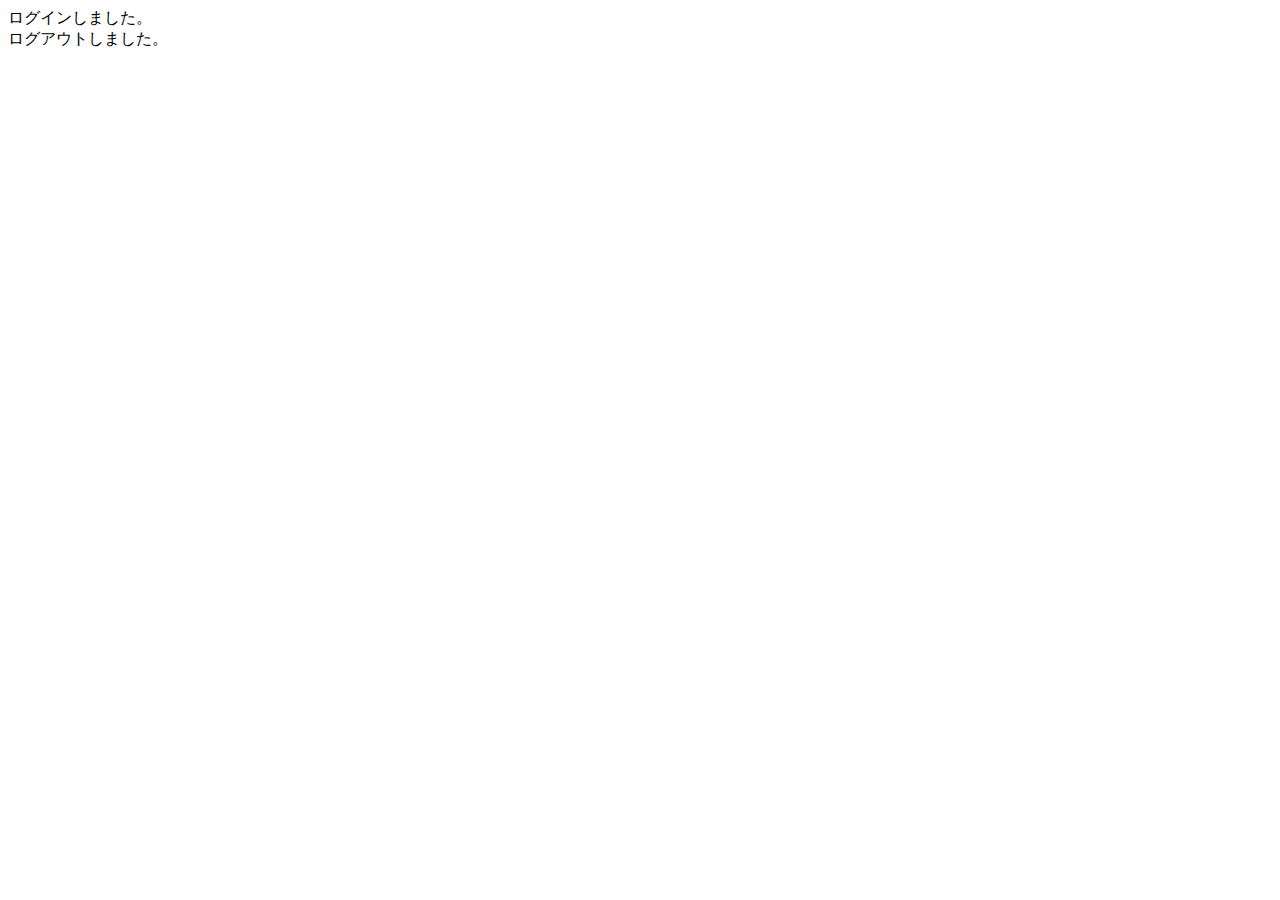
<file: src/main/resources/templates/index.html>
<!DOCTYPE html>
<html xmlns:th="https://www.thymeleaf.org" xmlns:sec="http://www.thymeleaf.org/extras/spring-security">
   <head>
	   <div th:replace="~{fragment :: meta}"></div>
	   
	   <div th:replace="~{fragment :: styles}"></div>

       <title>SAMURAI Travel</title>
   </head>
   <body>
       <div class="samuraitravel-wrapper">
		  <div th:replace="~{fragment :: header}"></div>
		  
           <main>
               <div class="container pt-4 pb-5 samuraitravel-container">
                   <div th:if="${param.loggedIn}" class="alert alert-info">
                       ログインしました。
                   </div>

                   <div th:if="${param.loggedOut}" class="alert alert-info">
                       ログアウトしました。
                   </div>
               </div>
           </main>
           
           <div th:replace="~{fragment :: footer}"></div>
       </div>
       
       <div th:replace="~{fragment :: scripts}"></div>
   </body>
</html>
</file>
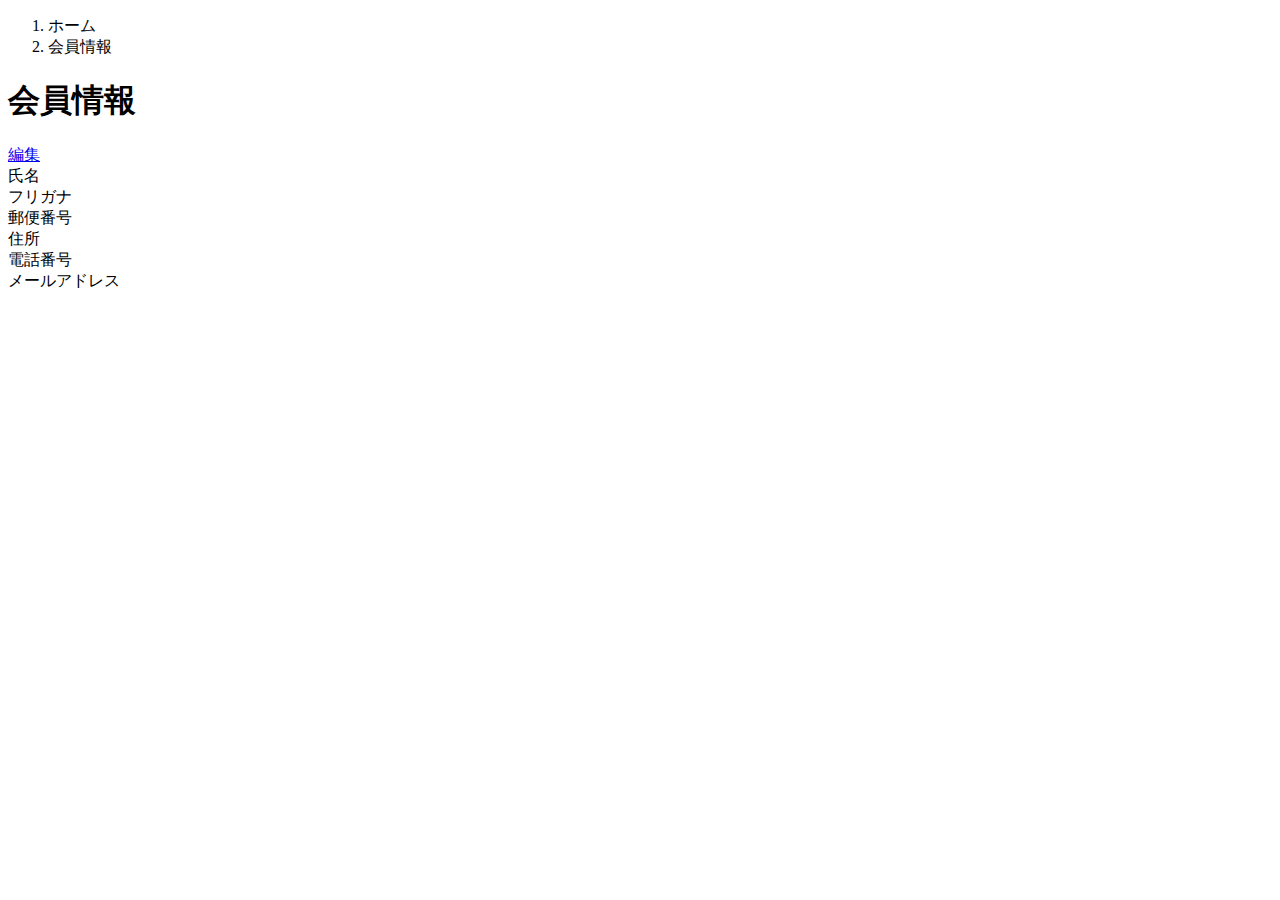
<file: src/main/resources/templates/user/index.html>
<!DOCTYPE html>
<html xmlns:th="https://www.thymeleaf.org" xmlns:src="http://www.thymeleaf.org/extras/spring-security">
<head>
	<div th:replace="~{fragment :: meta}"></div>
	<div th:replace="~{fragment :: styles}"></div>

	<title>会員情報</title>
</head>
<body>
	<div class="samuraitravel-wrapper">
		<div th:replace="~{fragment :: header}"></div>

		<main>
			<div class="container pb-5 samuraitravel-container">
				<div class="row jastify-content-center">
					<div class="col-xl-5 col-lg-6 col-md-8">
						<nav class="my-3" style="--bs-breadcrumb-divider: '>';" aria-label="breadcrumb">
							<ol class="breadcrumb mb-0">
								<li class="breadcrumb-item"><a th:href="@{/}">ホーム</a></li>
								<li class="breadcrumb-item active"aria-current="page">会員情報</li>
							</ol>
						</nav>
						<h1 class="mb-3 text-center">会員情報</h1>
						<div class="d-flex justify-content-end align-items-end mb-3">
							<div>
								<a href="#">編集</a>
							</div>
						</div>
						<div class="container mb-4">
							<div class="row pb-2 mb-2 border-bottom">
								<div class="col-4">
									<span class="fw-bold">氏名</span>									
								</div>
								<div class="col">
									<span th:text="${user.name}"></span>
								</div>
							</div>
							<div class="row pb-2 mb-2 border-bottom">
								<div class="col-4">
									<span class="fw-bold">フリガナ</span>
								</div>
								<div class="col">
									<span th:text="${user.furigana}"></span>
								</div>
							</div>
							<div class="row pb-2 mb-2 border-bottom">
								<div class="col-4">
									<span class="fw-bold">郵便番号</span>
								</div>
								<div class="col">
									<span th:text="${user.postalCode}"></span>
								</div>
							</div>
							<div class="row pb-2 mb-2 border-bottom">
								<div class="col-4">
									<span class="fw-bold">住所</span>
								</div>
								<div class="col">
									<span th:text="${user.address}"></span>
								</div>
							</div>
							<div class="row pb-2 mb-2 border-bottom">
								<div class="col-4">
									<span class="fw-bold">電話番号</span>
								</div>
								<div class="col">
									<span th:text="${user.phoneNumber}"></span>
								</div>
							</div>
							<div class="row pb-2 mb-2 border-bottom">
								<div class="col-4">
									<span class="fw-bold">メールアドレス</span>
								</div>
								<div class="col">
									<span th:text="${user.email}"></span>
								</div>
							</div>
						</div>
					</div>
				</div>
				
			</div>
		</main>
		<div th:replace="~{fragment :: footer}"></div>
	</div>
	<div th:replace="~{fragment :: scripts}"></div>
</body>
</html>
</file>
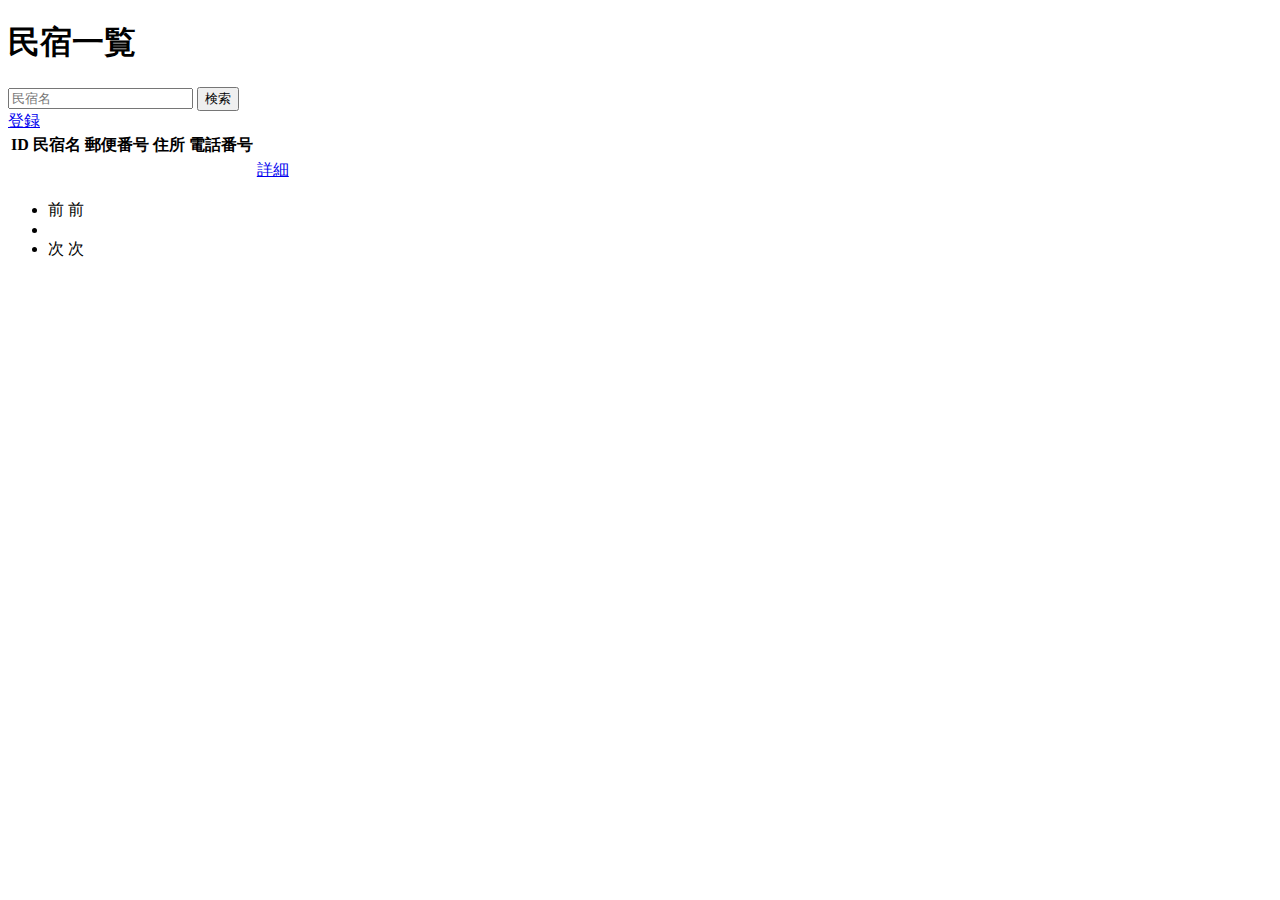
<file: src/main/resources/templates/admin/houses/index.html>
<!DOCTYPE html>
<html xmlns:th="https://www.thymeleaf.org" xmlns:sec="http://www.thymeleaf.org/extras/spring-security">
<head>
	<div th:replace="~{fragment :: meta}"></div>
	<div th:replace="~{fragment :: styles}"></div>
<title>民宿一覧</title>
</head>
<body>
	<div class="samuraitravel-wrapper">
		<div th:replace="~{fragment :: header}"></div>
		
		<main>
			<div class="container pt-4 pb-5 samuraitravel-container">
				<div class="row justify-content-center">
					<div class="col-xxl-9 col-xl-10 col-lg-11">
						<h1 class="mb-4 text-center">民宿一覧</h1>
						<div class="d-flex justify-content-between align-items flex-wrap">
							<form method="get" th:action="@{/admin/houses}" class="mb-3">
								<div class="input-group">
									<input type="text" class="form-control" name="keyword" th:value="${keyword}" placeholder="民宿名">
									<button type="submit" class="btn text-white shadow-sm samuraitravel-btn">検索</button>
								</div>
							</form>
							<a href="#" class="btn text-white shadow-sm mb-3 samuraitravel-btn">登録</a>
						</div>
						<table class="table">
							<thead>
								<tr>
									<th scope="col">ID</th>
									<th scope="col">民宿名</th>
									<th scope="col">郵便番号</th>
									<th scope="col">住所</th>
									<th scope="col">電話番号</th>
									<th scope="col"></th>
								</tr>
							</thead>
							<tbody>
								<tr th:each="house : ${housePage}">
									<td th:text="${house.id}"></td>
									<td th:text="${house.name}"></td>
									<td th:text="${house.postalCode}"></td>
									<td th:text="${house.address}"></td>
									<td th:text="${house.phoneNumber}"></td>
									<td><a href="#">詳細</a></td>
								</tr>
							</tbody>
						</table>
						<!-- ページネーション -->
						<div th:if="${housePage.getTotalPages() > 1}" class="d-flex justify-content-center">
							<nav aria-label="民宿一覧ページ">
								<ul class="pagination">
									<li class="page-item">
										<span th:if="${housePage.isFirst()}" class="page-link disabled">前</span>
										<a th:unless="${housePage.isFirst()}" th:href="@{/admin/houses(page = ${housePage.getNumber() -1}, keyword = ${keyword})}"class="page-link samuraitravel-page-link">前</a>
									</li>
									<li th:each="i : ${#numbers.sequence(0, housePage.getTotalPages() - 1)}" class="page-item">
										<span th:if="${i == housePage.getNumber()}" class="page-link active samuraitravel-active" th:text="${i + 1}"></span>
										<a th:unless="${i == housePage.getNumber()}" th:href="@{/admin/houses(page = ${i}, keyword = ${keyword})}" class="page-link samuraitravel-page-link" th:text="${i + 1}"></a>
									</li>
									<li class="page-item">
										<span th:if="${housePage.isLast()}" class="page-link disabled">次</span>
										<a th:unless="${housePage.isLast()}" th:href="@{/admin/houses(page = ${housePage.getNumber() + 1}, keyword = ${keyword})}" class="page-link samuraitravel-page-link">次</a>
									</li>
								</ul>
								
							</nav>
						</div>
					</div>
				</div>
			</div>
			
		</main>
		<div th:replace="~{fragment :: footer}"></div>
	</div>
	<div th:replace="~{fragment :: scripts}"></div>
</body>
</html>
</file>
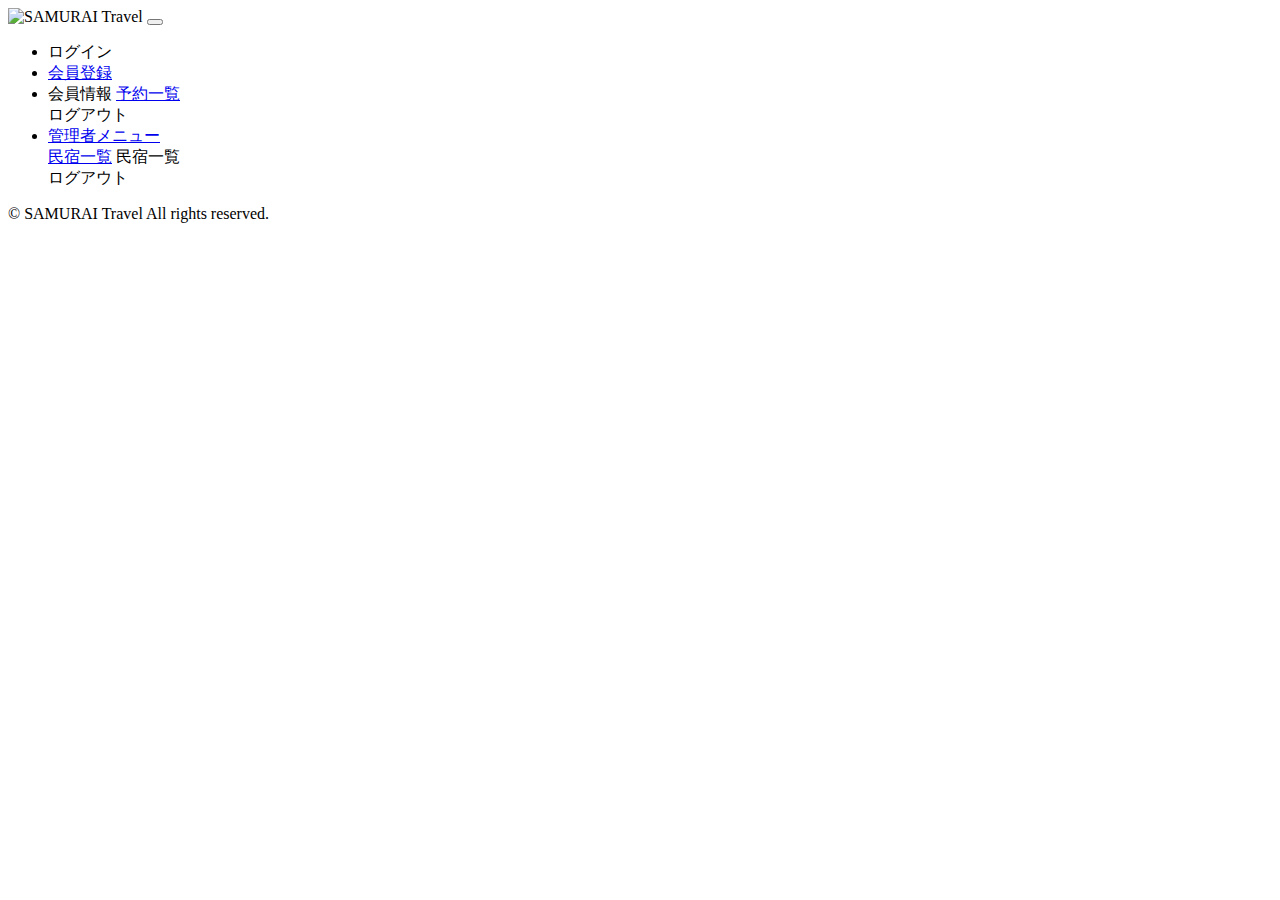
<file: src/main/resources/templates/fragment.html>
<!DOCTYPE html>
<html xmlns:th="https://www.thymeleaf.org" xmlns:sec="http://www.thymeleaf.org/extras/spring-security">
	<head>
		<!-- meta要素の部品化 -->
		<div th:fragment="meta" th:remove="tag">
			<meta charset="UTF-8">
			<meta name="viewport" content="width=device-width,initial-scale=1">
		</div>
		<!-- link要素の部品化 -->
		<div th:fragment="styles" th:remove="tag">
			<!-- Bootstrap -->
			<link href="https://cdn.jsdelivr.net/npm/bootstrap@5.3.0/dist/css/bootstrap.min.css" rel="stylesheet" integrity="sha384-9ndCyUaIbzAi2FUVXJi0CjmCapSmO7SnpJef0486qhLnuZ2cdeRhO02iuK6FUUVM" crossorigin="anonymous">
           <!-- Google Fonts -->
           <link rel="preconnect" href="https://fonts.googleapis.com">
           <link rel="preconnect" href="https://fonts.gstatic.com" crossorigin>
           <link href="https://fonts.googleapis.com/css2?family=Noto+Sans+JP:wght@400;500&display=swap" rel="stylesheet">
           <!-- CSSファイル -->
           <link th:href="@{/css/style.css}" rel="stylesheet" >
		</div>
		<title>部品化用のHTMLファイル</title>		
	</head>
	<body>
		<!-- ヘッダーの部品化 -->
		<div th:fragment="header" th:remove="tag">
			<header>
				<nav class="navbar navbar-expand-md navbar-light bg-white shadow-sm samuraitravel-navbar">
					<div class="container samuraitravel-container">
						<a class="navbar-brand" th:href="@{/}">
							<img class="samuraitravel-logo me-1" th:src="@{/images/logo.png}" alt="SAMURAI Travel">
						</a>
						<button class="navbar-toggler" type="button" data-bs-toggle="collapse" data-bs-target="#navbarSupportedContent" aria-controls="navbarSupportedContent" aria-expanded="false" aria-label="Toggle navigation">
							<span class="navbar-toggler-icon"></span>
						</button>
						<div class="collapse navbar-collapse" id="navbarSupportedContent">
							<ul class="navbar-nav ms-auto">
								<!-- 未ログインであれば表示する　-->
								<li class="nav-item" sec:authorize="isAnonymous()">
									<a class="nav-link" th:href="@{/login}">ログイン</a>
								</li>
								<li class="nav-item" sec:authorize="isAnonymous()">
									<a class="nav-link" href="@{/signup}">会員登録</a>
								</li>
								<!-- ログイン済みの一般ユーザーであれば表示する -->
								<li class="nav-item dropdown" sec:authorize="hasRole('ROLE_GENERAL')">
									<a id="navbarDropdownGeneral" class="nav-link dropdown-toggle" href="#" role="button" data-bs-toggle="dropdown" aria-haspopup="true" aria-expanded="false" v-pre>
										<span sec:authentication="principal.user.name"></span>
									</a>
									<div class="dropdown-menu dropdown-menu-end" aria-labelledby="navbarDropdownGeneral">
										<a class="dropdown-item samuraitravel-dropdown-item" th:href="@{/user}">会員情報</a>
										<a class="dropdown-item samuraitravel-dropdown-item" href="#">予約一覧</a>
										<div class="dropdown-divider"></div>
											<a class="dropdown-item samuraitravel-dropdown-item" th:href="@{/logout}" onclick="event.preventDefault(); document.getElementById('logout-form').submit();">
												ログアウト
											</a>
											<form id="logout-form" class="d-none" th:action="@{/logout}" method="post"></form>
									</div>
								</li>
								<!-- ログイン済みの管理者であれば表示する -->
								<li class="nav-item dropdown" sec:authorize="hasRole('ROLE_ADMIN')">
									<a id="navbarDropdownAdmin" class="nav-link dropdown-toggle" href="#" role="button" data-bs-toggle="dropdown" aria-haspopup="true" aria-expanded="false" v-pre>
										管理者メニュー
									</a>
									<div class="dropdown-menu dropdown-menu-end" aria-labelledby="navbarDropdownAdmin">
										<a class="dropdown-item samuraitravel-dropdown-item" href="#">民宿一覧</a>
										<a class="dropdown-item samuraitravel-dropdown-item" th:href="@{/admin/houses}">民宿一覧</a>
										<div class="dropdown-divider"></div>
											<a class="dropdown-item samuraitravel-dropdown-item" th:href="@{/logout}" onclick="event.preventDefault(); document.getElementById('logout-form').submit();">
												ログアウト
											</a>
										<form id="logout-form" class="d-none" th:action="@{/logout}" method="post"></form>
									</div>
								</li>
							</ul>
						</div>
					</div>
				</nav>
			</header>
		</div>
		<!-- フッターの部品化 -->
		<div th:fragment="footer" th:remove="tag">
			<footer>
				<div class="d-flex justify-content-center align-items-center h-100">
					<p class="text-center text-muted small mb-0">&copy; SAMURAI Travel All rights reserved.</p>
				</div>
			</footer>
		</div>
		<!-- script要素の部品化 -->
		<div th:fragment="scripts" th:remove="tag">
           <!-- Bootstrap -->
           <script src="https://cdn.jsdelivr.net/npm/bootstrap@5.3.0/dist/js/bootstrap.bundle.min.js" integrity="sha384-geWF76RCwLtnZ8qwWowPQNguL3RmwHVBC9FhGdlKrxdiJJigb/j/68SIy3Te4Bkz" crossorigin="anonymous"></script>			
		</div>
	</body>
</html>
</file>
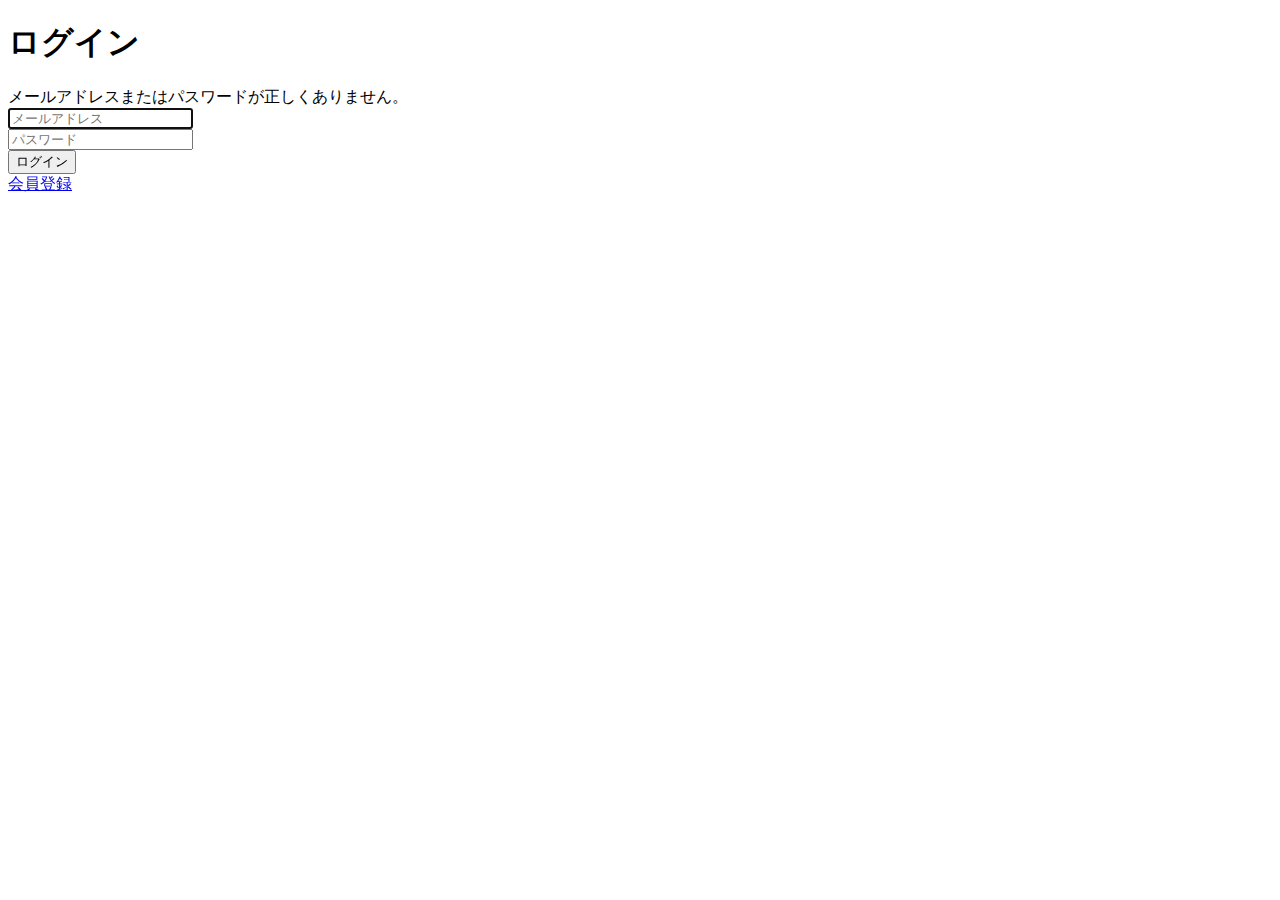
<file: src/main/resources/templates/auth/login.html>
<!DOCTYPE html>
<html xmlns:th="https://www.thymeleaf.org" xmlns:sec="http://www.thymeleaf.org/extras/spring-security">
<head>
<meta charset="UTF-8">
<meta name="viewport" content="width=device-width,initial-scale=1">
<div th:replace="~{fragment :: meta}"></div>
<div th:replace="~{fragment :: styles}"></div>
<title>ログイン</title>
</head>
<body>
	<div class="samuraitravel-wrapper">
		<div th:replace="~{fragment :: header}"></div>

		<main>
			<div class="container pt-4 pb-5 samuraitravel-container">
				<div class="row justify-content-center">
					<div class="col-xl-3 col-lg-4 col-md-5 col-sm-7">
							<h1 class="mb-4 text-center">ログイン</h1>
							<div th:if="${param.error}" class="alert alert-danger">
								メールアドレスまたはパスワードが正しくありません。
							</div>

						<form th:action="@{/login}" method="post">
						<div class="form-group mb-3">
							<input type="text" class="form-control" name="username" autocomplete="email" placeholder="メールアドレス" autofocus>
						</div>
						<div class="form-group mb-3">
							<input type="password" class="form-control" name="password" autocomplete="new-password" placeholder="パスワード">
						</div>
						<div class="d-flex justify-content-center my-4">
							<button type="submit" class="btn text-white shadow-sm w-100 samuraitravel-btn">ログイン</button>
						</div>
						</form>
					
						<div class="text-center">
							<a href="@{/signup}">会員登録</a>
						</div>
					</div>
				</div>	
			</div>
		</main>
		
		<div th:replace="~{fragment :: footer}"></div>
	</div>
	
	<div th:replace="~{fragment :: scripts}"></div>
</body>
</html>
</file>
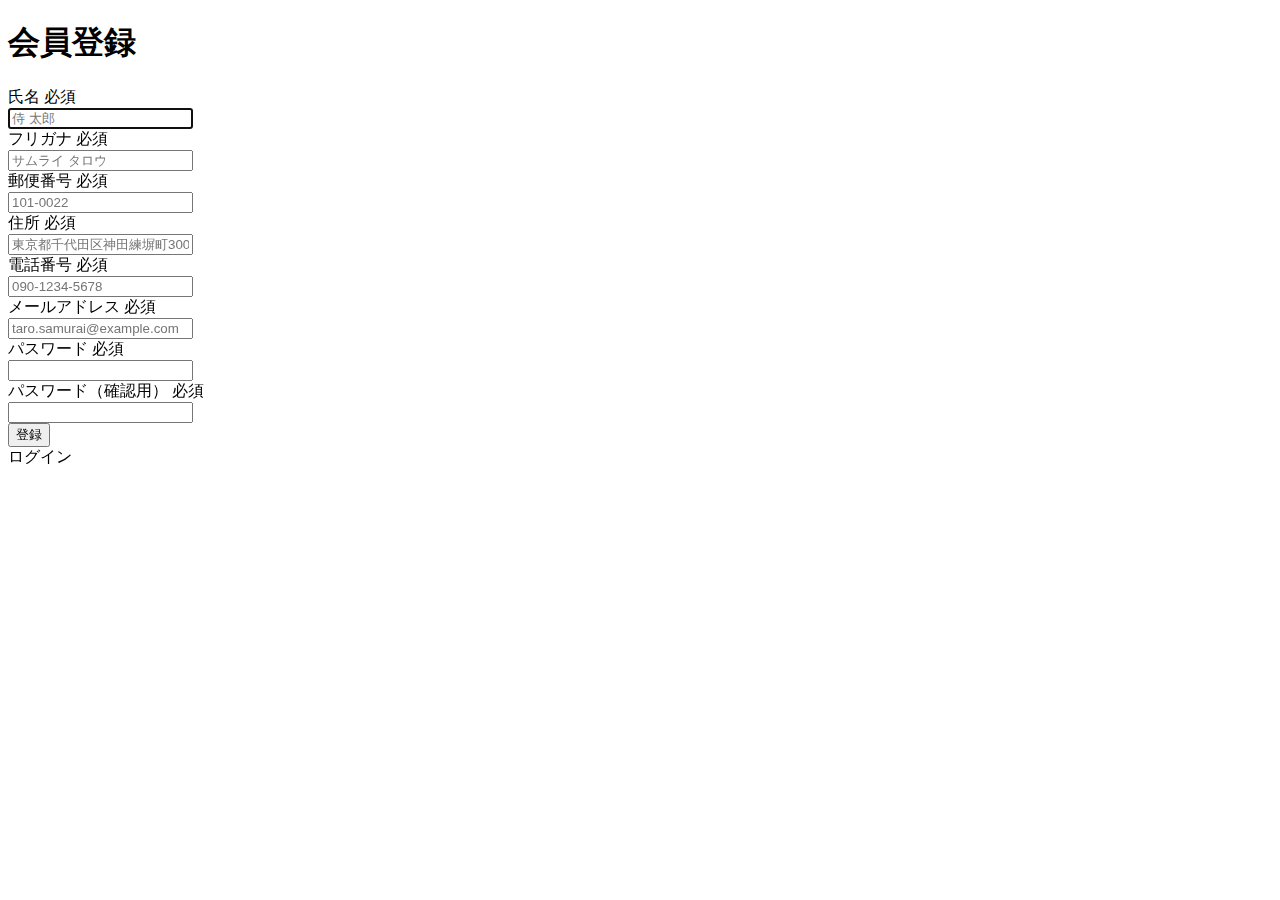
<file: src/main/resources/templates/auth/signup.html>
<!DOCTYPE html>
<html xmlns:th="https://www.thymeleaf.org" xmlns:sec="http://www.thymeleaf.org/extras/spring-security">
<head>
	<div th:replace="~{fragment :: meta}"></div>
	<div th:replace="~{fragment :: styles}"></div>
	<title>会員登録</title>
</head>
<body>
	<div class="samuraitravel-wrapper">
		<div th:replace="~{fragment :: header}"></div>
	<main>
		<div class="container pt-4 pb-5 samuraitravel-container">
			<div class="row justify-content-center">
				<div class="col-xl-5 col-lg-6 col-md-8">
					<h1 class="mb-4 text-center">会員登録</h1>
					<form method="post" th:action="@{/signup}" th:object="${signupForm}">
						<div class="form-group row mb-3">
							<div class="col-md-5">
								<label for="name" class="col-form-label text-md-left fw-bold">
									<div class="d-flex align-items-center">
										<span class="me-1">氏名</span>
										<span class="badge bg-danger">必須</span>
									</div>
								</label>
							</div>
							<div class="col-md-7">
								<div th:if="${#fields.hasErrors('name')}" class="text-danger small mb-2" th:errors="*{name}"></div>
								<input type="text" class="form-control" th:field="*{name}" autocomplete="name" autofocus placeholder="侍 太郎">
							</div>
						</div>
						
						<div class="form-group row mb-3">
							<div class="col-md-5">
								<label for="furigana" class="col-form-label text-md-left fw-bold">
									<div class="d-flex align-items-center">
										<span class="me-1">フリガナ</span>
										<span class="badge bg-danger">必須</span>
									</div>
								</label> 
							</div>
							<div class="col-md-7">
								<div th:if="${#fields.hasErrors('furigana')}" class="text-danger small mb-2" th:errors="*{furigana}"></div>
								<input type="text" class="form-control" th:field="*{furigana}" placeholder="サムライ タロウ">
							</div>
						</div>
						<div class="form-group row mb-3">
							<div class="col-md-5">
								<label for="postalCode" class="col-form-label text-md-left fw-bold">
									<div class="d-flex align-items-center">
										<span class="me-1">郵便番号</span>
										<span class="badge bg-danger">必須</span>
									</div>
								</label>
							</div>
							<div class="col-md-7">
								<div th:if="${#fields.hasErrors('postalCode')}" class="text-danger small mb-2" th:errors="*{postalCode}"></div>
								<input type="text" class="form-control" th:field="*{postalCode}"autocomplete="postal-code" placeholder="101-0022">
							</div>
						</div>
						<div class="form-group row mb-3">
							<div class="col-md-5">
								<label for="address" class="col-form-label text-md-left fw-bold">
									<div class="d-flex align-items-center">
										<span class="me-1">住所</span>
										<span class="badge bg-danger">必須</span>
									</div>
								</label>
							</div>
							<div class="col-md-7">
								<div th:if="${#fields.hasErrors('address')}" class="text-danger small mb-2" th:errors="*{address}"></div>
								<input type="text" class="form-control" th:field="*{address}" placeholder="東京都千代田区神田練塀町300番地">
							</div>
						</div>
						<div class="form-group row mb-3">
							<div class="col-md-5">
								<label for="phoneNumber" class="col-form-label text-md-left fw-bold">
									<div class="d-flex align-items-center">
										<span class="me-1">電話番号</span>
										<span class="badge bg-danger">必須</span>
									</div>
								</label>								
							</div>

							<div class="col-md-7">
								<div th:if="${#fields.hasErrors('phoneNumber')}" class="text-danger small mb-2" th:errors="*{phoneNumber}"></div>
								<input type="text" class="form-control" th:field="*{phoneNumber}" autocomplete="tel-national" placeholder="090-1234-5678">
							</div>
						</div>
						<div class="form-group row mb-3">
							<div class="col-md-5">
								<label for="email" class="col-form-label text-md-left fw-bold">
									<div class="d-flex align-items-center">
										<span class="me-1">メールアドレス</span>
										<span class="badge bg-danger">必須</span>
									</div>
								</label>
							</div>
							<div class="col-md-7">
								<div th:if="${#fields.hasErrors('email')}" class="text-danger small mb-2" th:errors="*{email}"></div>
								<input type="text" class="form-control" th:field="*{email}" autocomplete="email" placeholder="taro.samurai@example.com">
							</div>
						</div>
						<div class="form-group row mb-3">
							<div class="col-md-5">
								<label for="password" class="col-form-label text-md-left fw-bold">
									<div class="d-flex align-items-center">
										<span class="me-1">パスワード</span>
										<span class="badge bg-danger">必須</span>
									</div>
								</label>  
							</div>
							<div class="col-md-7">
								<div th:if="${#fields.hasErrors('password')}" class="text-danger small mb-2" th:errors="*{password}"></div>
								<input type="password" class="form-control" th:field="*{password}" autocomplete="new-password">
							</div>
						</div>
						<div class="form-group row mb-3">
							<div class="col-md-5">
								<label for="passwordConfirmation" class="col-form-label text-md-left fw-bold">
									<div class="d-flex align-items-center">
										<span class="me-1">パスワード（確認用）</span>
										<span class="badge bg-danger">必須</span>
									</div>
								</label>
							</div>
							<div class="col-md-7">
								<div th:if="${#fields.hasErrors('passwordConfirmation')}" class="text-danger small mb-2" th:errors="*{passwordConfirmation}"></div>
								<input type="password" class="form-control"th:field="*{passwordConfirmation}" autocomplete="new-password">
							</div>
						</div>
						<div class="d-flex justify-content-center my-4">
							<button type="submit" class="btn text-white shadow-sm w-50 samuraitravel-btn">登録</button>
						</div>
					</form>
					<div class="text-center">
						<a th:href="@{/login}">ログイン</a>
					</div>
					
				</div>
			</div>
		</div>
		
	</main>
	<div th:replace="~{fragment :: footer}"></div>
	<div th:replace="~{fragment :: scripts}"></div>
</body>
</html>
</file>
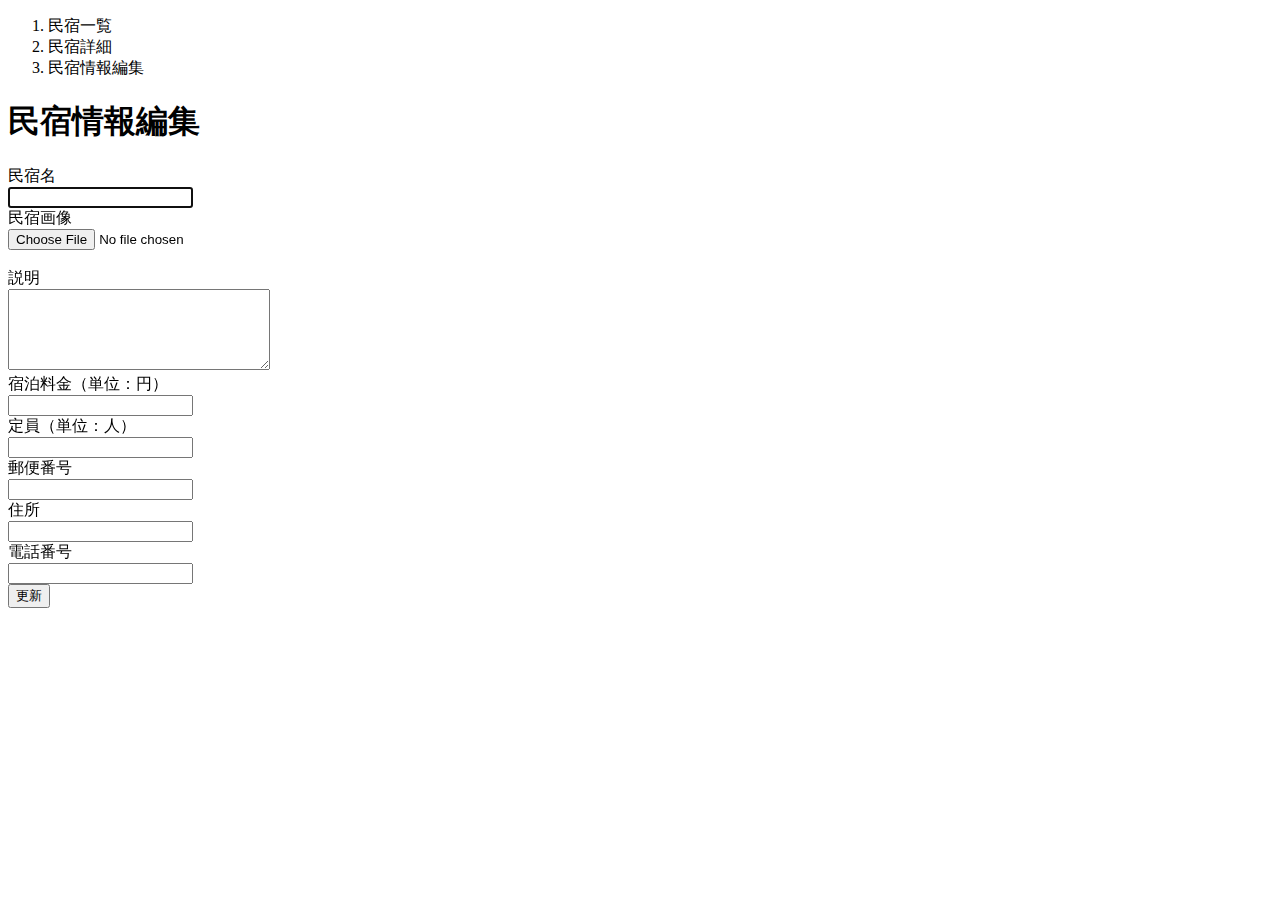
<file: src/main/resources/templates/admin/houses/edit.html>
<!DOCTYPE html>
<html xmlns:th="https://www.thymeleaf.org" xmlns:sec="http://www.thymeleaf.org/extras/spring-security">
	<head>
		<div th:replace="~{fragment :: meta}"></div>
		<div th:replace="~{fragment :: styles}"></div>
<title>民宿情報編集</title>
</head>
<body>
	<div class="samuraitravel-wrapper">
		<div th:replace="~{fragment :: header}"></div>
		<main>
			<div class="container pt-4 pb-5 samuraitravel-container">
				<div class="row justify-content-center">
					<div class="col-xl-5 col-lg-6 col-md-8">
						<nav class="mb-4" style="--bs-breadcrumb-divider: '>';" aria-label="breadcrumb">
							<ol class="breadcrumb mb-0">
								<li class="breadcrumb-item"><a th:href="@{/admin/houses}">民宿一覧</a></li>
								<li class="breadcrumb-item"><a th:href="@{/admin/houses/__${house.id}__}">民宿詳細</a></li>
								<li class="breadcrumb-item active" aria-current="page">民宿情報編集</li>
							</ol>
						</nav>
						<h1 class="mb-4 text-center">民宿情報編集</h1>
						<form method="post" th:action="@{/admin/houses/__${house.id}__/update}" th:object="${houseEditForm}" enctype="multipart/form-data">
							<div class="form-group row mb-3">
								<div class="col-md-4">
									<label for="name" class="col-form-label text-md-left fw-bold">民宿名</label>
								</div>
								<div class="col-md-8">
									<div th:if="${#fields.hasErrors('name')}" class="text-danger small mb-2" th:errors="*{name}"></div>
									<input type="text" class="form-control" th:field="*{name}" autofocus>
								</div>	
							</div>
							<div class="form-group row mb-3">
								<div class="col-md-4">
									<label for="imageFile" class="col-form-label text-md-left fw-bold">民宿画像</label>
								</div>
								<div class="col-md-8">
									<div th:if="${#fields.hasErrors('imageFile')}" class="text-danger small mb-2" th:errors="*{imageFile}"></div>
									<input type="file" class="form-control" th:field="*{imageFile}">
								</div>
							</div>
							<!-- 選択された画像の表示場所 -->
							<div th:if="${house.imageName}" class="row" id="imagePreview"><img th:src="@{/storage/__${house.imageName}__}" class="mb-3"></div>
							<div th:unless="${house.imageName}" class="row" id="imagePreview"></div>
							<div class="form-group row mb-3">
								<div class="col-md-4">
									<label for="description" class="col-form-label text-md-left fw-bold">説明</label>
								</div>
								<div class="col-md-8">
									<div th:if="${#fields.hasErrors('description')}" class="text-danger small mb-2" th:errors="*{description}"></div>
									<textarea class="form-control" th:field="*{description}" cols="30" rows="5"></textarea>
								</div>
							</div>
							<div class="form-group row mb-3">
								<div class="col-md-4">
									<label for="price" class="col-form-label text-md-left fw-bold">宿泊料金（単位：円）</label>
								</div>
								<div class="col-md-8">
									<div th:if="${#fields.hasErrors('price')}" class="text-danger small mb-2" th:errors="*{price}"></div>
									<input type="number" class="form-control" th:field="*{price}">
								</div>
							</div>
							<div class="form-group row mb-3">
								<div class="col-md-4">
									<label for="capacity" class="col-form-label text-md-left fw-bold">定員（単位：人）</label>
								</div>
								<div class="col-md-8">
									<div th:if="${#fields.hasErrors('capacity')}" class="text-danger small mb-2" th:errors="*{capacity}"></div>
									<input type="number" class="form-control" th:field="*{capacity}">
								</div>
							</div>
							<div class="form-group row mb-3">
								<div class="col-md-4">
									<label for="postalCode" class="col-form-label text-md-left fw-bold">郵便番号</label>
								</div>
								<div class="col-md-8">
									<div th:if="${#fields.hasErrors('postalCode')}" class="text-danger small mb-2" th:errors="*{postalCode}"></div>
									<input type="text" class="form-control" th:field="*{postalCode}">
								</div>
							</div>
							<div class="form-group row mb-3">
								<div class="col-md-4">
									<label for="address" class="col-form-label text-md-left fw-bold">住所</label>
								</div>
								<div class="col-md-8">
									<div th:if="${#fields.hasErrors('address')}" class="text-danger small mb-2" th:errors="*{address}"></div>
									<input type="text" class="form-control" th:field="*{address}">
								</div>
							</div>
							<div class="form-group row mb-3">
								<div class="col-md-4">
									<label for="phoneNumber" class="col-form-label text-md-left fw-bold">電話番号</label>
								</div>
								<div class="col-md-8">
									<div th:if="${#fields.hasErrors('phoneNumber')}" class="text-danger small mb-2" th:errors="*{phoneNumber}"></div>
									<input type="text" class="form-control" th:field="*{phoneNumber}">
								</div>
							</div>
							<div class="form-group d-flex justify-content-center my-4">
								<button type="submit" class="btn text-white shadow-sm w-50 samuraitravel-btn">更新</button>
							</div>
						</form>
						
					</div>
				</div>
			</div>
		</main>
		<div th:replace="~{fragment :: footer}"></div>
	</div>
	<div th:replace="~{fragment :: scripts}"></div>
<script th:src="@{/js/preview.js}"></script>
</body>
</html>
</file>
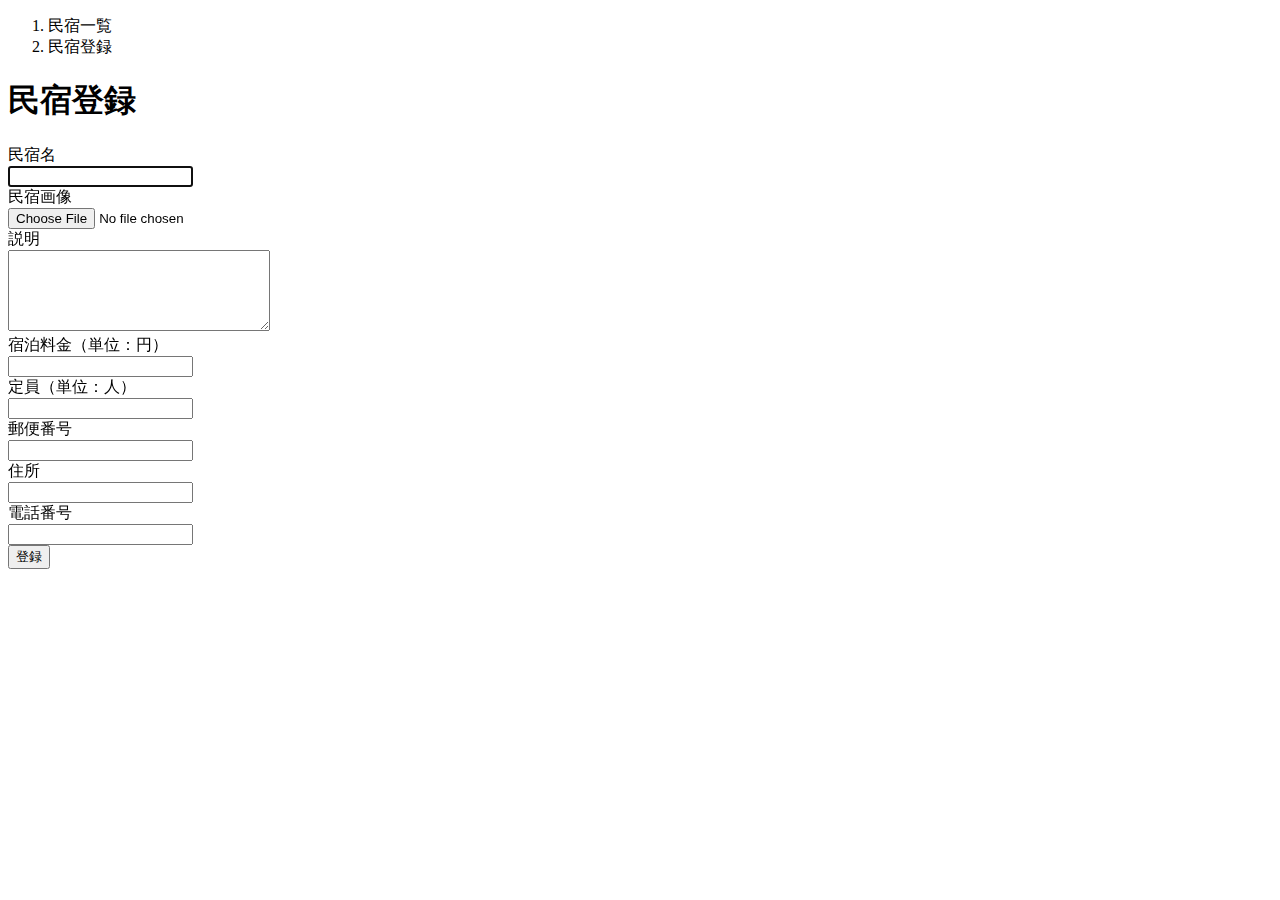
<file: src/main/resources/templates/admin/houses/register.html>
<!DOCTYPE html>
<html xmlns:th="https://www.thymeleaf.org">
<head>
	<div th:replace="~{fragment :: meta}"></div>
	<div th:replace="~{fragment :: styles}"></div>

	<title>民宿登録</title>
</head>
<body>
	<div class="samuraitravel-wrapper">
		<div th:replace="~{fragment :: header}"></div>

		<main>
			<div class="container pt-4 pb-5 samuraitravel-container">
				<div class="row justify-content-center">
					<div class="col-xl-5 col-lg-6 col-md-8">
						<nav class="mb-4" style="--bs-breadcrumb-divider: '>';" aria-label="breadcrumb">
							<ol class="breadcrumb mb-0">
								<li class="breadcrumb-item"><a th:href="@{/admin/houses}">民宿一覧</a></li>
								<li class="breadcrumb-item active" aria-current="page">民宿登録</li>
							</ol>
						</nav>
						<h1 class="mb-4 text-center">民宿登録</h1>
						<form method="post" th:action="@{/admin/houses/create}" th:object="${houseRegisterForm}" enctype="multipart/form-data">
							<div class="form-group row mb-3">
								<div class="col-md-4">
									<label for="name" class="col-form-label text-md-left fw-bold">民宿名</label>
								</div>
								<div class="col-md-8">
									<div th:if="${#fields.hasErrors('name')}" class="text-danger small mb-2" th:errors="*{name}"></div>
									<input type="text" class="form-control" th:field="*{name}" autofocus>
								</div>
							</div>
							
							<div class="form-group row mb-3">
								<div class="col-md-4">
									<label for="imageFile" class="col-form-label text-md-left fw-bold">民宿画像</label> 
								</div>
								<div class="col-md-8">
									<div th:if="${#fields.hasErrors('imageFile')}" class="text-danger small mb-2" th:errors="*{imageFile}"></div>
									<input type="file" class="form-control" th:field="*{imageFile}">
								</div>
							</div>
							
							<!-- 選択された画像の表示場所 -->
							<div class="row" id="imagePreview"></div>
							
							<div class="form-group row mb-3">
								<div class="col-md-4">
									<label for="description" class="col-form-label text-md-left fw-bold">説明</label>
								</div>
								<div class="col-md-8">
									<div th:if="${#fields.hasErrors('description')}" class="text-danger small mb-2" th:errors="*{description}"></div>
									<textarea class="form-control" th:field="*{description}" cols="30" rows="5"></textarea>
								</div>
							</div>
							<div class="form-group row mb-3">
								<div class="col-md-4">
									<label for="price" class="col-form-label text-md-left fw-bold">宿泊料金（単位：円）</label>
								</div>
								<div class="col-md-8">
									<div th:if="${#fields.hasErrors('price') }" class="text-danger small mb-2" th:errors="*{price}"></div>
									<input type="number" class="form-control" th:field="*{price}">
								</div>
							</div>
							<div class="form-group row mb-3">
								<div class="col-md-4">
									<label for="capacity" class="col-form-label text-md-left fw-bold">定員（単位：人）</label>
								</div>
								<div class="col-md-8">
									<div th:if="${#fields.hasErrors('capacity')}" class="text-danger small mb-2" th:errors="*{capacity}"></div>
									<input type="number" class="form-control" th:field="*{capacity}"> 
								</div>
							</div>
							<div class="form-group row mb-3">
								<div class="col-md-4">
									<label for="postalCode" class="col-form-label text-md-left fw-bold">郵便番号</label>
								</div>
								<div class="col-md-8">
									<div th:if="${#fields.hasErrors('postalCode')}" class="text-danger small mb-2" th:errors="*{postalCode}"></div>
									<input type="text" class="form-control" th:field="*{postalCode}">
								</div>
							</div>
							<div class="form-group row mb-3">
								<div class="col-md-4">
									<label for="address" class="col-form-label text-md-left fw-bold">住所</label>
								</div>
								<div class="col-md-8">
									<div th:if="${#fields.hasErrors('address')}" class="text-danger small mb-2" th:errors="*{address}"></div>
									<input type="text" class="form-control" th:field="*{address}">
								</div>
							</div>
							<div class="form-group row mb-3">
								<div class="col-md-4">
									<label for="phoneNumber" class="col-form-label text-md-left fw-bold">電話番号</label>
								</div>
								<div class="col-md-8">
									<div th:if="${#fields.hasErrors('phoneNumber')}" class="text-danger small mb-2" th:errors="*{phoneNumber}"></div>
									<input type="text" class="form-control" th:field="*{phoneNumber}">
								</div>
								
							</div>
							<div class="d-flex justify-content-center my-4">
								<button type="submit" class="btn text-white shadow-sm w-50 samuraitravel-btn">登録</button>
							</div>
						</form>
					</div>
				</div>
			</div>
		
		</main>
		<div th:replace="~{fragment :: footer}"></div>
	</div>
	<div th:replace="~{fragment :: scripts}"></div>
	<script th:src="@{/js/preview.js}"></script>	
</body>
</html>
</file>
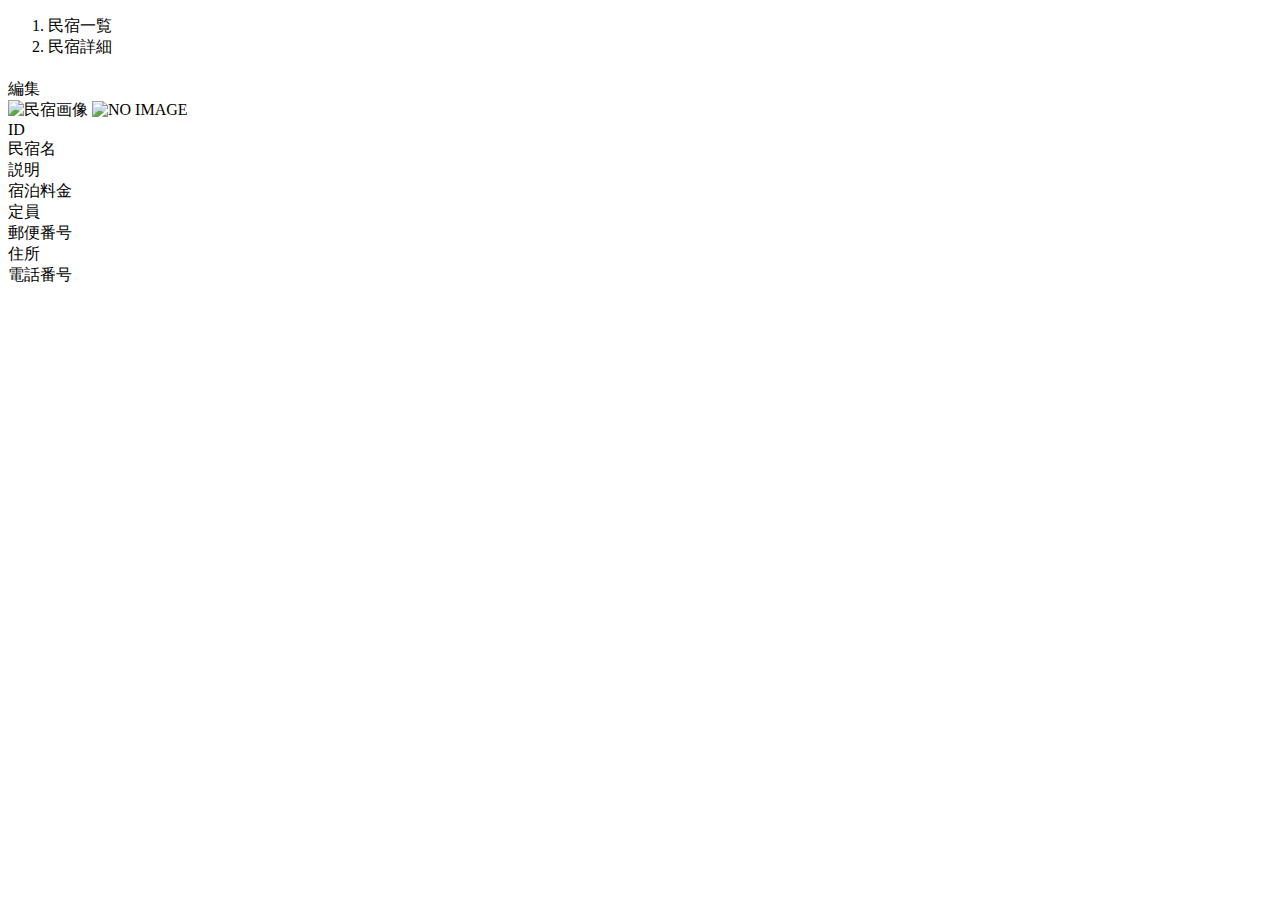
<file: src/main/resources/templates/admin/houses/show.html>
<!DOCTYPE html>
<html xmlns:th="https://www.thymeleaf.org" xmlns:sec="http://www.thymeleaf.org/extras/spring-security">
<head>
	<div th:replace ="~{fragment :: meta}"></div>
	<div th:replace ="~{fragment :: styles}"></div>

<title>民宿詳細</title>
</head>
<body>
	<div class="samuraitravel-wrapper">
		<div th:replace = "~{fragment :: header}"></div>
		<main>
			<div class="container pt-4 pb-5 samuraitravel-container">
				<div class="row justify-content-center">
					<div class="col-xl-5 col-lg-6 col-md-8">
						<nav class="mb-4" style="--bs-breadcrumb-divider: '>';" aria-label="breadcrumb">
							<ol class="breadcrumb mb-0">
								<li class="breadcrumb-item"><a th:href="@{/admin/houses}">民宿一覧</a></li>
								<li class="breadcrumb-item active" aria-current="page">民宿詳細</li>
							</ol>
						</nav>
						<h1 class="mb-4 text-center" th:text="${house.name}"></h1>
						<div class="d-flex justify-content-end align-items-end mb-3">
							<div>
								<a th:href="@{/admin/houses/__${house.id}__/edit}">編集</a>
							</div>
						</div>

					<div class="mb-3">
						<img th:if="${house.imageName}" th:src="@{/storage/__${house.imageName}__}" class="w-100" alt="民宿画像">
						<img th:unless="${house.imageName}" th:src="@{/images/noImage.png}" class="w-100" alt="NO IMAGE">
					</div>
					<div class="container mb-4">
						<div class="row pb-2 mb-2 border-bottom">
							<div class="col-4">
								<span class="fw-bold">ID</span>
							</div>
							<div class="col">
								<span th:text="${house.id}"></span>
							</div>
						</div>
						<div class="row pb-2 mb-2 border-bottom">
							<div class="col-4">
								<span class="fw-bold">民宿名</span>
							</div>
							<div class="col">
								<span th:text="${house.name}"></span>
							</div>
						</div>
						<div class="row pb-2 mb-2 border-bottom">
							<div class="col-4">
								<span class="fw-bold">説明</span>
							</div>
							<div class="col">
								<span class="samuraitravel-pre-wrap" th:text="${house.description}"></span>
							</div>
						</div>
						<div class="row pb-2 mb-2 border-bottom">
							<div class="col-4">
								<span class="fw-bold">宿泊料金</span>
							</div>
							<div class="col">
								<span th:text="${#numbers.formatInteger(house.price, 1, 'COMMA') + '円'}"></span>
							</div>
						</div>
						<div class="row pb-2 mb-2 border-bottom">
							<div class="col-4">
								<span class="fw-bold">定員</span>
							</div>
							<div class="col">
								<span th:text="${house.capacity + '人'}"></span>
							</div>
						</div>
						<div class="row pb-2 mb-2 border-bottom">
							<div class="col-4">
								<span class="fw-bold">郵便番号</span>
							</div>
							<div class="col">
								<span th:text="${house.postalCode}"></span>
							</div>
						</div>
						<div class="row pb-2 mb-2 border-bottom">
							<div class="col-4">
								<span class="fw-bold">住所</span>
							</div>
							<div class="col">
								<span th:text="${house.address}"></span>
							</div>
						</div>
						<div class="row pb-2 mb-2 border-bottom">
							<div class="col-4">
								<span class="fw-bold">電話番号</span>
							</div>
							<div class="col">
								<span th:text="${house.phoneNumber}"></span>
							</div>
						</div>
					</div>

				</div>					
				</div>
			</div>
			
		</main>
		<div th:replace ="~{fragment :: footer}"></div>
	</div>
	
	<div th:replace ="~{fragment :: scripts}"></div>
</body>
</html>
</file>
